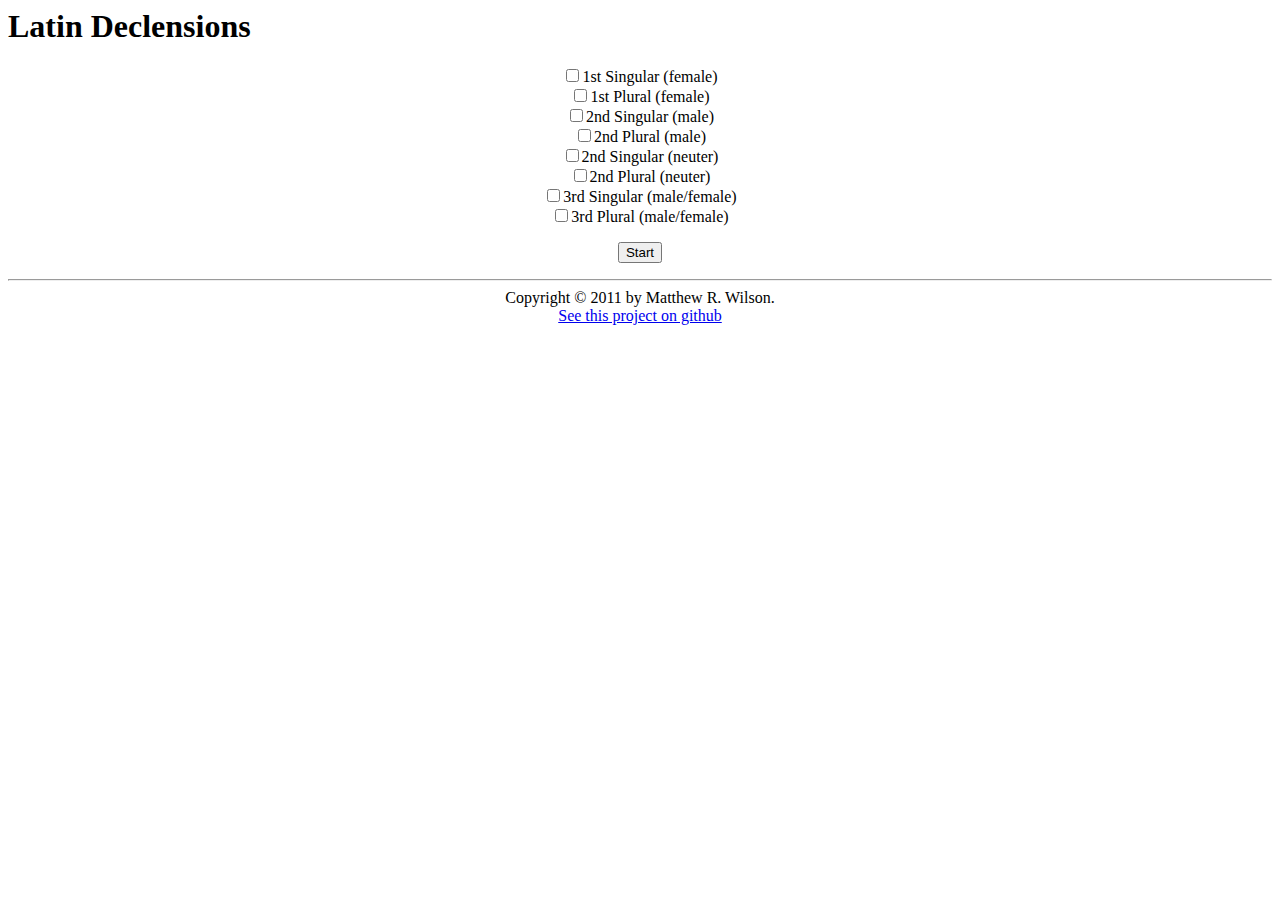
<file: index.html>
<html>
	<head>
		<meta http-equiv="Content-Type" content="text/html; charset=UTF-8"/>
		<title>Latin Flashcards</title>
		<script type="text/javascript" src="flashcards.js"></script>
		<link rel="stylesheet" type="text/css" href="flashcards.css"></link>
	</head>

	<body onload="startSetup();">
	
		<h1>Latin Declensions</h1>

		<div id="setup">
			<form id="checkboxes" name="checkboxes"></form>
			<p><input type="button" value="Start" onclick="doSetup();"></p>
		</div>

		<div id="content">
		
		<div id="question"></div>
		
		<div>
			<input id="answer" onkeypress="return handleKeyPress(event);"/>
			<input type="button" id="go" value="Go" onclick="checkAnswer();"/>
			<input type="button" id="next" value="Next" onclick="go();"/>
		</div>
		
		<div id="feedback"></div>

		<div>
			<input type="button" accesskey="a" value="ā" onclick="insertChar('ā')" />
			<input type="button" accesskey="e" value="ē" onclick="insertChar('ē')" />
			<input type="button" accesskey="i" value="ī" onclick="insertChar('ī')" />
			<input type="button" accesskey="o" value="ō" onclick="insertChar('ō')" />
			<input type="button" accesskey="u" value="ū" onclick="insertChar('ū')" />
		</div>

		<div id="status"></div>

		<div style="width: 600px"><p>Example: if the question is "porta, -ae -> Sg. Acc.", you are being asked to enter the Singular Accusative case of the word with the dictionary entry "porta, -ae". So you would enter "portae" as the answer. To insert vowels with macrons, use the buttons on the screen. These buttons all have access keys with the corresponding vowels... for example Alt-a should enter ā.</p></div>

		<div><input type="button" value="Setup" onclick="resumeSetup();"></div>

		</div>

		<hr>

		<div>
			Copyright &copy; 2011 by Matthew R. Wilson.
			<br>
			<a href="http://github.com/racingmars/latin/">See this project on github</a>
		</div>

	</body>
	

</html>
</file>
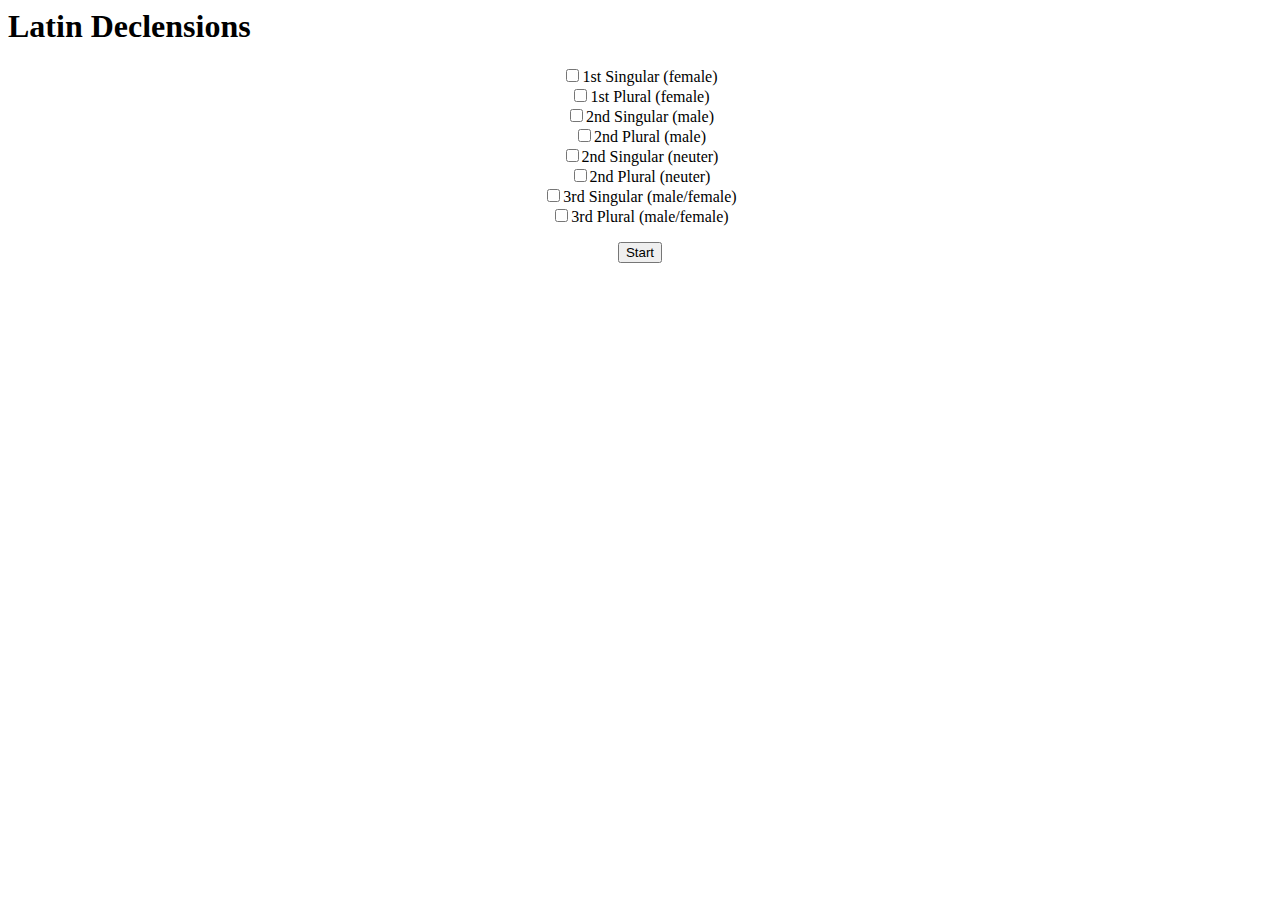
<file: flashcards.html>
<html>
	<head>
		<meta http-equiv="Content-Type" content="text/html; charset=UTF-8"/>
		<title>Latin Flashcards</title>
		<script type="text/javascript" src="flashcards.js"></script>
		<link rel="stylesheet" type="text/css" href="flashcards.css"></link>
	</head>

	<body onload="startSetup();">
	
		<h1>Latin Declensions</h1>

		<div id="setup">
			<form id="checkboxes" name="checkboxes"></form>
			<p><input type="button" value="Start" onclick="doSetup();"></p>
		</div>

		<div id="content">
		
		<div id="question"></div>
		
		<div>
			<input id="answer" onkeypress="return handleKeyPress(event);"/>
			<input type="button" id="go" value="Go" onclick="checkAnswer();"/>
			<input type="button" id="next" value="Next" onclick="go();"/>
		</div>
		
		<div id="feedback"></div>

		<div>
			<input type="button" accesskey="a" value="ā" onclick="insertChar('ā')" />
			<input type="button" accesskey="e" value="ē" onclick="insertChar('ē')" />
			<input type="button" accesskey="i" value="ī" onclick="insertChar('ī')" />
			<input type="button" accesskey="o" value="ō" onclick="insertChar('ō')" />
			<input type="button" accesskey="u" value="ū" onclick="insertChar('ū')" />
		</div>

		<div id="status"></div>

		<div style="width: 600px"><p>Example: if the question is "porta, -ae -> Sg. Acc.", you are being asked to enter the Singular Accusative case of the word with the dictionary entry "porta, -ae". So you would enter "portae" as the answer. To insert vowels with macrons, use the buttons on the screen. These buttons all have access keys with the corresponding vowels... for example Alt-a should enter ā.</p></div>

		<div><input type="button" value="Setup" onclick="resumeSetup();"></div>

		</div>
	</body>
	

</html>
</file>
<file: flashcards.css>
div {
	text-align: center;
	margin: 0 auto;
}

#question {
	background-color: #ffff99;
	width: 400px;
	height: 50px;
	padding: 20px;
	text-align: center;
}

#feedback {
	background-color: #ff99ff;
	width: 400px;
	height: 50px;
	padding: 20px;
	text-align: center;
}

#setup {
	display: block;
}

#content {
	display: none;
}
</file>
